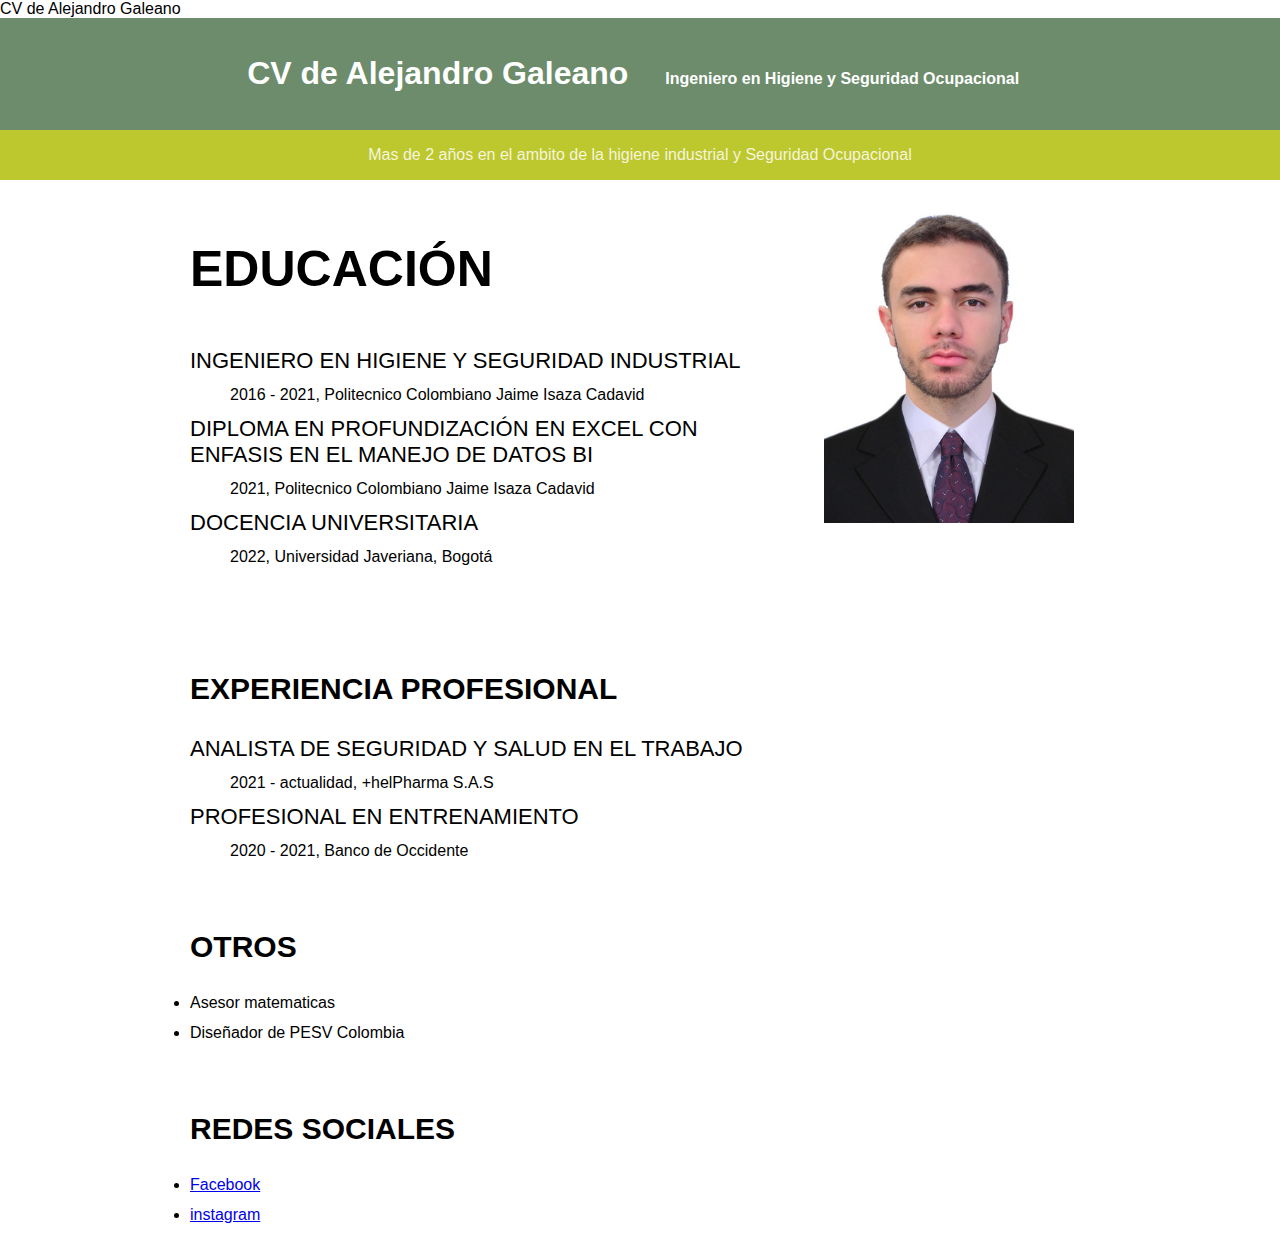
<file: PAGINA WEB/index.html>
<!DOCTYPE html>
<html>
    <head>
        <tittle>CV de Alejandro Galeano</tittle>
        <meta charset="utf-8">
        <meta name="description" content="Alejandro es 
        Ingeniero en Higiene y Seguridad Ocupacional">
    </head>
    <body style="font-family: Arial, Helvetica, sans-serif;margin:0;">
        <header style="background-color:#6c8c6b;color:white;text-align: center;font-weight: bold;padding: 16px;">
            <h1 style="display:inline-block;width: 400px;">CV de Alejandro Galeano</h1>
            <p style="display:inline-block;width:400px;">Ingeniero en Higiene y Seguridad Ocupacional</p>
        </header>
        <div style="background-color: #bdc72e;color: beige;text-align: center;padding: 16px;">
            Mas de 2 años en el ambito de la higiene industrial y
            Seguridad Ocupacional
        </div>
        <section>
            <div style="width: 900px;margin-right: auto;margin-left: auto;margin-top: 10px;">
              <div>
                 <div style="display: inline-block;width: 70%;vertical-align: top;">
                    <h3 style="font-size:50px;font-weight:bold;">EDUCACIÓN</h3>
                    <div>
                        <dl>
                            <dt style="font-size: 22px;text-transform:uppercase;margin-bottom: 12px;margin-top: 12px;">Ingeniero en Higiene y Seguridad industrial</dt>
                            <dd>2016 - 2021, Politecnico Colombiano Jaime Isaza Cadavid</dd>
                            <dt style="width: 600px;font-size: 22px;text-transform:uppercase;margin-bottom: 12px;margin-top: 12px;">Diploma en profundización en excel con enfasis en el manejo de datos BI</dt>
                            <dd>2021, Politecnico Colombiano Jaime Isaza Cadavid</dd>
                            <dt style="font-size: 22px;text-transform:uppercase;margin-bottom: 12px;margin-top: 12px;">Docencia Universitaria</dt>
                            <dd>2022, Universidad Javeriana, Bogotá</dd>
                        </dl>
                    </div>
                 </div>
                 <div style="display: inline-block;width: 10%;">
                    <img src="IMAGENES\ALEJANDRO GALEANO.jpg" width="250px">
                 </div>
              </div>
              <div>
                <h3 style="font-size:30px;font-weight:bold;margin-top: 90px;">EXPERIENCIA PROFESIONAL</h3>
                <div>
                    <dl>
                        <dt style="font-size: 22px;text-transform:uppercase;margin-bottom: 12px;margin-top: 12px;">Analista de Seguridad y Salud en el Trabajo</dt>
                        <dd>2021 - actualidad, +helPharma S.A.S</dd>
                        <dt style="font-size: 22px;text-transform:uppercase;margin-bottom: 12px;margin-top: 12px;">Profesional en entrenamiento</dt>
                        <dd>2020 - 2021, Banco de Occidente</dd>
                    </dl>
                </div>
              </div>
              <div>
                <h3 style="font-size:30px;font-weight:bold;margin-top: 70px;">OTROS</h3>
                <div>
                    <ul style="padding:0px;">
                      <li style="margin-bottom: 12px;">Asesor matematicas</li>
                      <li>Diseñador de PESV Colombia</li>  
                    </ul>
                </div>
              </div>
              <div>
                <h3 style="font-size:30px;font-weight:bold;margin-top: 70px;">REDES SOCIALES</h3>
                <div>
                    <ul style="padding:0px;">
                      <li style="margin-bottom: 12px;">
                        <a href="https://es-la.facebook.com/" target="_blank">Facebook</a>
                      </li>
                      <li>
                        <a href="https://www.instagram.com/" target="_blank">instagram</a>
                      </li>  
                    </ul>
                </div>
              </div>
            </div>  
        </section>
    </body>
</html>
</file>
